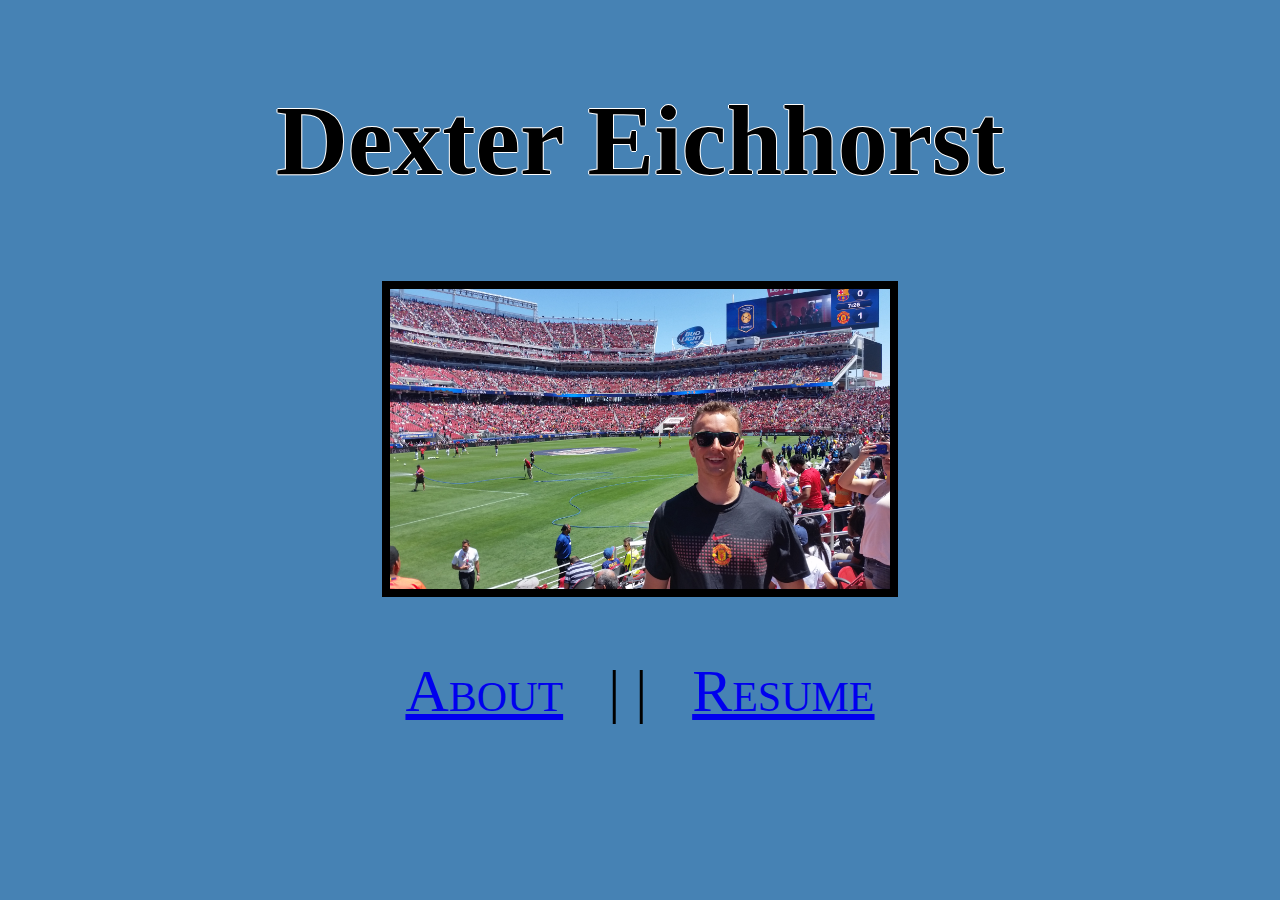
<file: index.html>
<!DOCTYPE html>
<html>

<head>
<title>Dexter Eichhorst</title>
<link rel="stylesheet" type="text/css" href="index-style.css"/>
</head>

<body>
<h2>Dexter Eichhorst</h2>
<img src="manu.jpg" alt="Personal Photo" height="300" width="500"/>
<p>
<a href="bio.html"> About</a> &nbsp; | | &nbsp; <a href="resume.html">Resume</a>
</p>
</body>
</html>
</file>
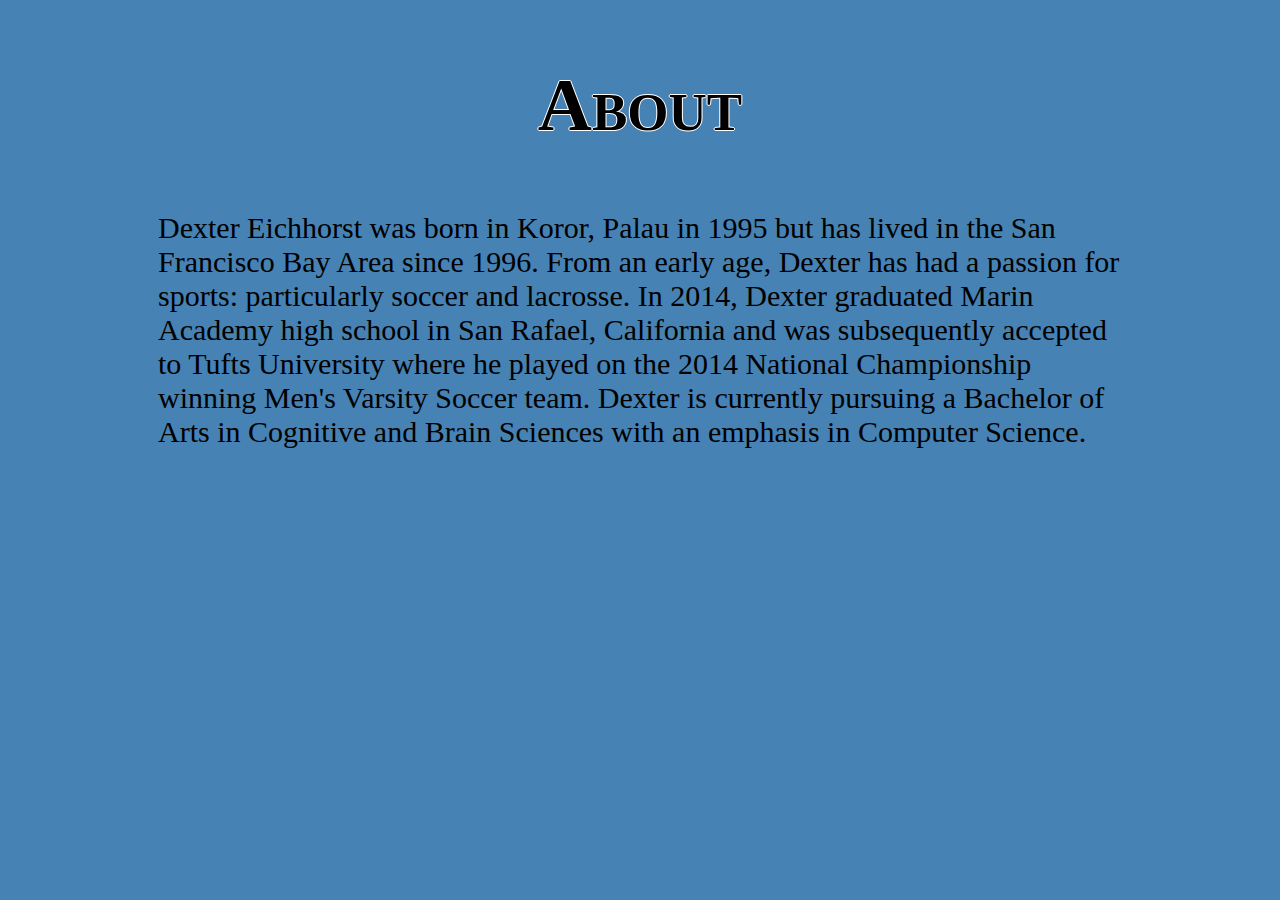
<file: bio.html>
<!DOCTYPE html>
<html> 
<head>
<title>Biography</title>
<link rel="stylesheet" type="text/css" href="bio_style.css"/>
</head>
<body>
<h2>About</h2>
<p>Dexter Eichhorst was born in Koror, Palau in 1995 but has lived in the San Francisco Bay Area since 1996. From an early age, Dexter has had a passion for sports: particularly soccer and lacrosse. In 2014, Dexter graduated Marin Academy high school in San Rafael, California and was subsequently accepted to Tufts University where he played on the 2014 National Championship winning Men's Varsity Soccer team. Dexter is currently pursuing a Bachelor of Arts in Cognitive and Brain Sciences with an emphasis in Computer Science.</p>

</body>
</html>
</file>
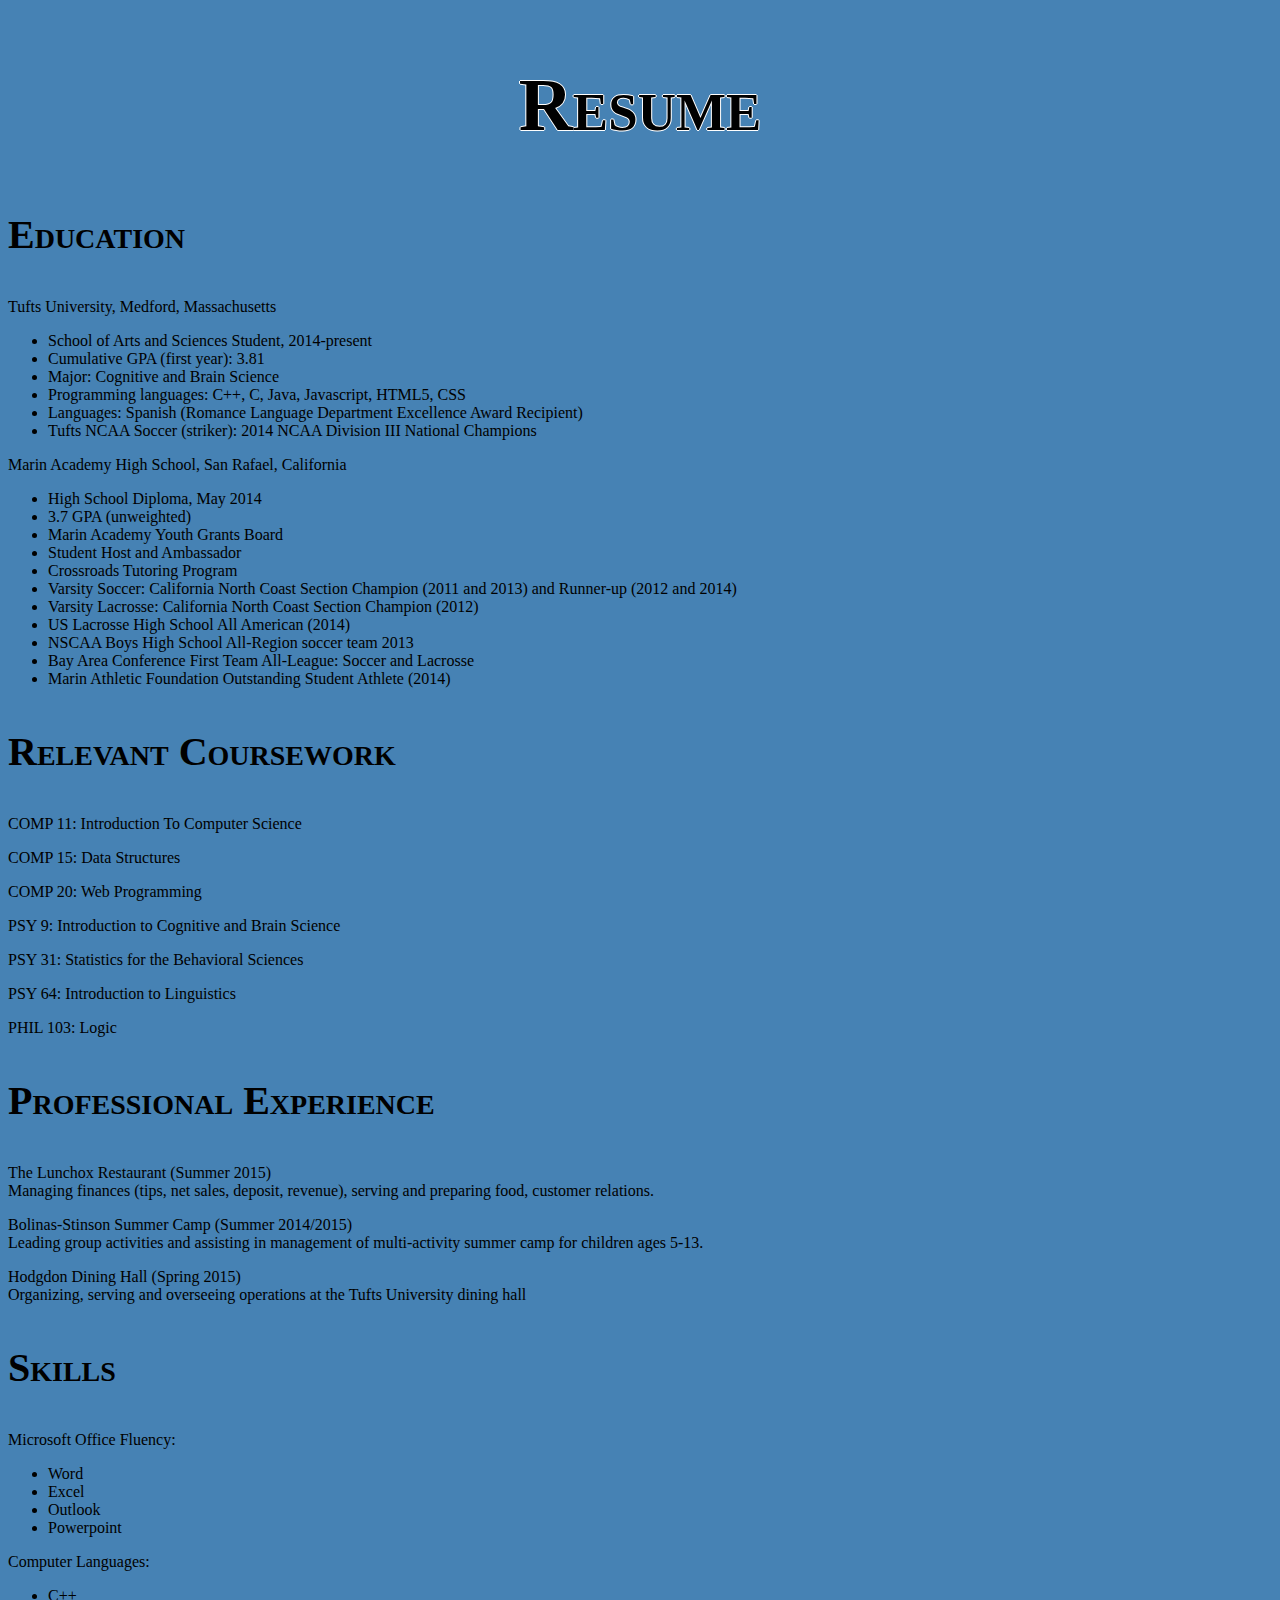
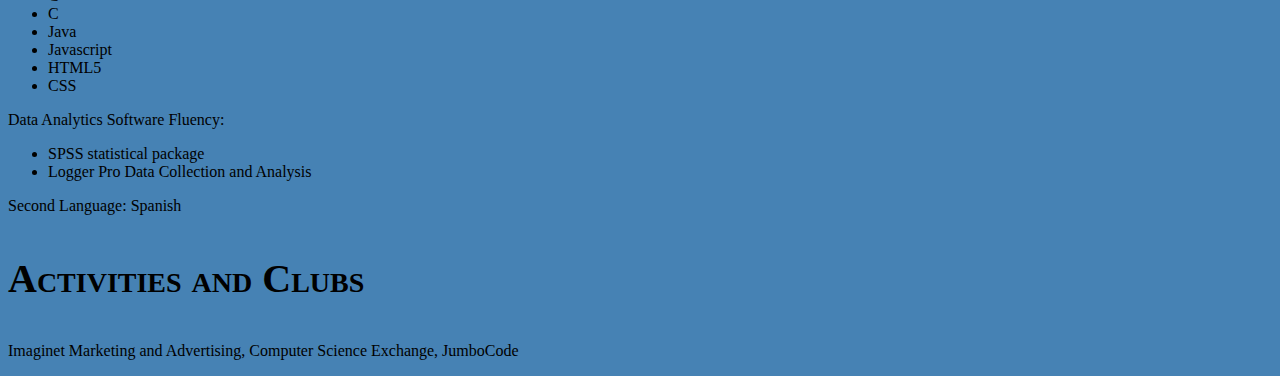
<file: resume.html>
<!DOCTYPE html>
<html> 
<head>
<title>Resume</title>
<link rel="stylesheet" type="text/css" href="resume_style.css"/>
</head>
<body>
<h2>Resume</h2>
<h3>Education</h3>

Tufts University, Medford, Massachusetts
	<ul>
	<li>School of Arts and Sciences Student, 2014-present</li>
	<li>Cumulative GPA (first year): 3.81</li>
	<li>Major: Cognitive and Brain Science</li>
	<li>Programming languages: C++, C, Java, Javascript, HTML5, CSS</li>
	<li>Languages: Spanish (Romance Language Department Excellence Award Recipient)</li>
	<li>Tufts NCAA Soccer (striker): 2014 NCAA Division III National Champions</li>
	</ul>
Marin Academy High School, San Rafael, California
	<ul>
	<li>High School Diploma, May 2014</li>
	<li>3.7 GPA (unweighted)</li>
	<li>Marin Academy Youth Grants Board</li>
	<li>Student Host and Ambassador</li>
	<li>Crossroads Tutoring Program</li>
	<li>Varsity Soccer: California North Coast Section Champion (2011 and 2013) and Runner-up (2012 and 2014)</li>
	<li>Varsity Lacrosse: California North Coast Section Champion (2012)</li>
	<li>US Lacrosse High School All American (2014)</li>
	<li>NSCAA Boys High School All-Region soccer team 2013</li>
	<li>Bay Area Conference First Team All-League: Soccer and Lacrosse</li>
	<li>Marin Athletic Foundation Outstanding Student Athlete (2014)</li>
	</ul>

<h3>Relevant Coursework</h3>
<p>COMP 11: Introduction To Computer Science</p>
<p>COMP 15: Data Structures </p>
<p>COMP 20: Web Programming </p>
<p>PSY 9: Introduction to Cognitive and Brain Science </p>
<p>PSY 31: Statistics for the Behavioral Sciences</p>
<p>PSY 64: Introduction to Linguistics</p>
<p>PHIL 103: Logic</p>

<h3>Professional Experience</h3>
<p>The Lunchox Restaurant (Summer 2015)<br>
Managing finances (tips, net sales, deposit, revenue), serving and preparing food, customer relations.</p>
<p> Bolinas-Stinson Summer Camp (Summer 2014/2015)<br>
Leading group activities and assisting in management of multi-activity summer camp for children ages 5-13. </p>
<p> Hodgdon Dining Hall (Spring 2015)<br>
Organizing, serving and overseeing operations at the Tufts University dining hall</p>

<h3>Skills</h3>
Microsoft Office Fluency: <ul>
	<li> Word</li>
	<li> Excel</li>
	<li> Outlook</li>
	<li> Powerpoint</li>
</ul>
	Computer Languages: <ul>
	<li>C++</li>
	<li>C</li>
	<li>Java</li>
	<li>Javascript</li>
	<li>HTML5</li>
	<li>CSS</li>
</ul>
Data Analytics Software Fluency: <ul>
	<li> SPSS statistical package</li>
	<li> Logger Pro Data Collection and Analysis</li>
</ul>
Second Language: Spanish

<h3>Activities and Clubs</h3>
<p>Imaginet Marketing and Advertising, Computer Science Exchange, JumboCode</p>
</body>

</html>
</file>
<file: index-style.css>
h2 {
	color: black;
	font: georgia;
	text-shadow: -1px 0 white, 0 1px white, 1px 0 white, 0 -1px white;
	font-size: 100px;
	font-style: normal;
	font-variant: normal;
	text-align: center;
}

p {	
	text-align: center;
	font-size: 60px;
	font-variant: small-caps;
	color: black;
}

img {
	border-style: solid;
    border-width: 8px;
    border-color: black;
	display: block;
    margin: 0 auto;
}

html {
	background-color: rgb(70,130,180);
}
</file>
<file: bio_style.css>
h2 {
	text-align: center;
	font-size: 75px;
	font-variant: small-caps;
	text-shadow: -1px 0 white, 0 1px white, 1px 0 white, 0 -1px white;
}

p{
	font-size: 30px;
	margin:0px 150px;
}


html {
	
	background-color: rgb(70,130,180);

}
</file>
<file: resume_style.css>
html{
	background-color: rgb(70,130,180);

}

h2 {
	text-align: center;
	font-size: 75px;
	font-variant: small-caps;
	text-shadow: -1px 0 white, 0 1px white, 1px 0 white, 0 -1px white;
}

h3{
	font-size: 40px;
	font-variant: small-caps;
}
</file>
